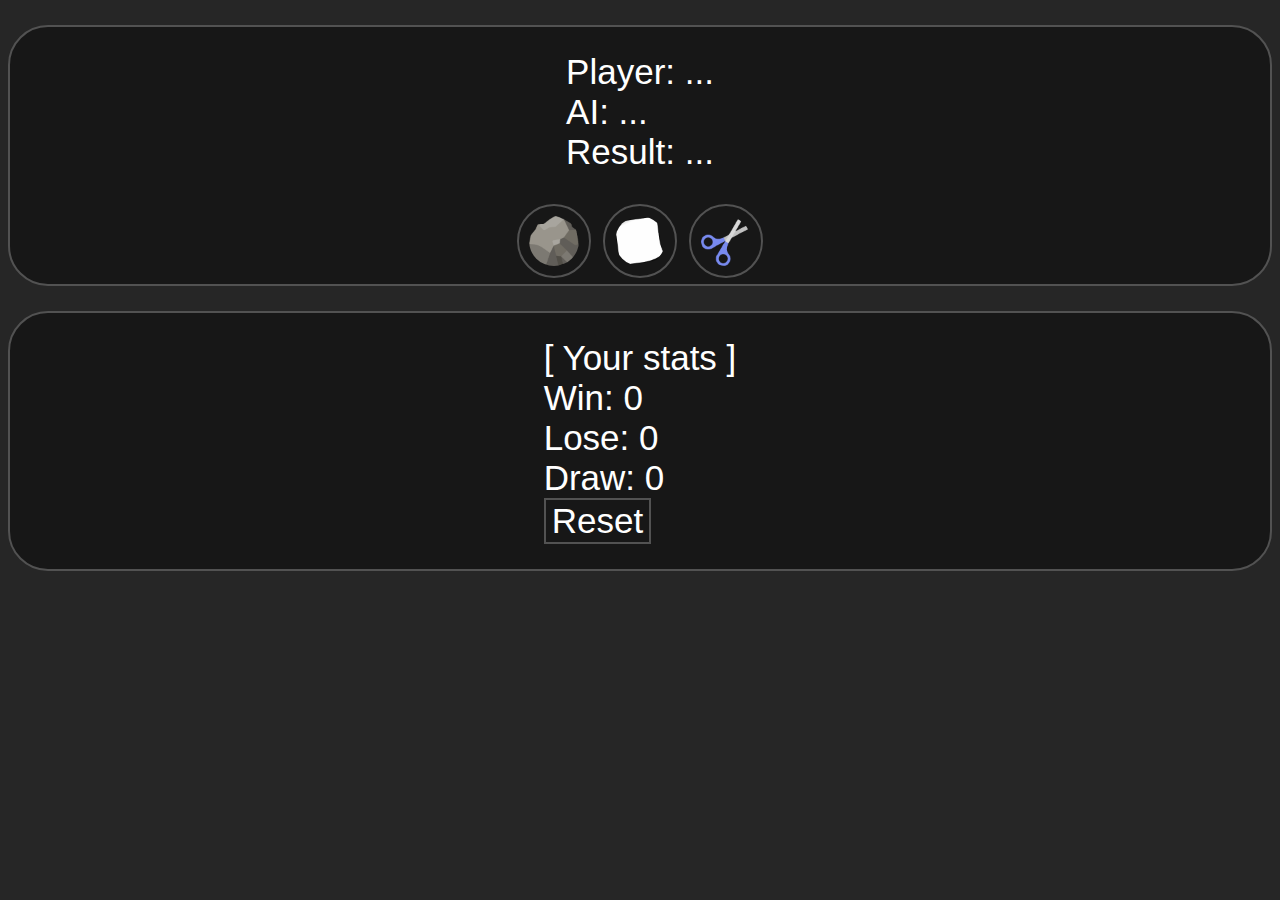
<file: RPS/index.html>
<!DOCTYPE html>
<html lang="vi">
<head>
	<meta charset="utf-8">
	<link rel="stylesheet" href="assets/css/defaults.css">
	<meta name="viewport" content="width=device-width, initial-scale=1">
	<!-- Title -->
	<title>Rock/Paper/Scissors | Minigame by Hg</title>
	<meta property="og:title" content="Rock/Paper/Scissors | Minigame by Hg">
	<meta name="twitter:title" content="Rock/Paper/Scissors | Minigame by Hg">
	<!-- Description -->
	<meta name="description" content="Rock/Paper/Scissors">
	<meta property="og:description" content="Rock/Paper/Scissors">
	<meta name="twitter:description" content="Rock/Paper/Scissors">
	<!-- Image -->
	<meta property="og:image" content="https://raw.githubusercontent.com/HgVN23/minigames/main/RPS/assets/media/thumbnail.png">
	<meta name="twitter:image" content="https://raw.githubusercontent.com/HgVN23/minigames/main/RPS/assets/media/thumbnail.png">
	<!-- Something -->
	<meta property="og:url" content="https://hgvn23.github.io/minigames/RPS">
	<meta property="og:image:width" content="1280">
	<meta property="og:image:height" content="720">
	<meta property="og:site_name" content="Minigame by Hg">
	<meta property="og:type" content="website">
	<meta name="twitter:card" content="summary_large_image">
	<link rel="icon" href="assets/media/rock.png">
</head>
<body onload="stats()">
	<div class="box">
		<div class="flex">
			<div class="center">
				<div class="text player">Player: ...</div>
				<div class="text ai">AI: ...</div>
				<div class="text result">Result: ...</div>
			</div>
		</div>

		<div class="flex">
			<div class="choice rock">Rock</div>
			<div class="choice paper">Paper</div>
			<div class="choice scissors">Scissors</div>
		</div>
	</div>
	<div class="box">
		<div class="flex">
			<div class="center">
				<div class="text">[ Your stats ]</div>
				<div class="text win"></div>
				<div class="text lose"></div>
				<div class="text draw"></div>
				<button class="text" onclick="reset()">Reset</button>
			</div>
		</div>
	</div>
	<script src="assets/javascript/main.js"></script>
</body>
</file>
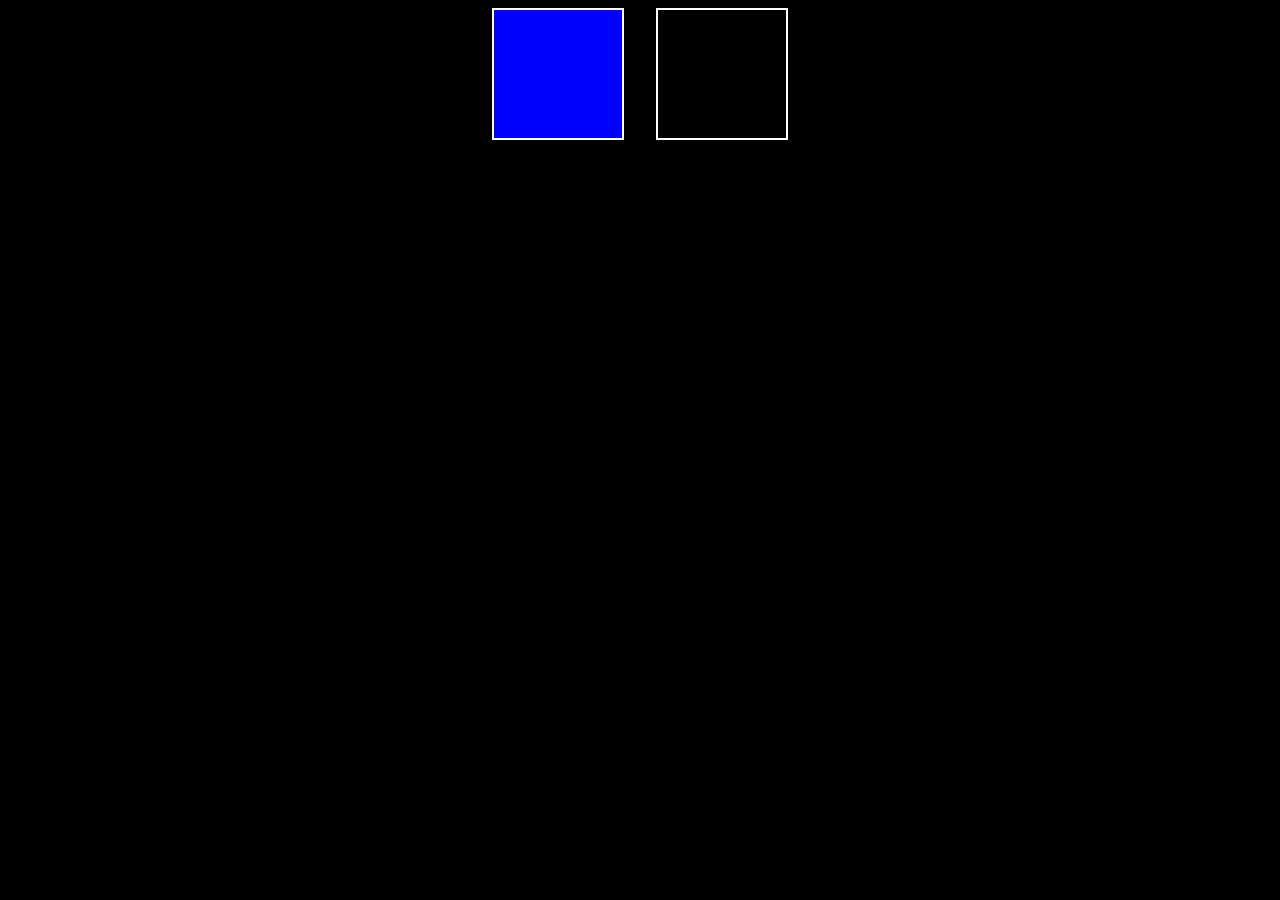
<file: test/index.html>
<!DOCTYPE html>
<html lang="vi">
<head>
	<meta charset="utf-8">
	<meta name="viewport" content="width=device-width, initial-scale=1">

	<title>test</title>
	<meta name="description" content="test">
	<style type="text/css">
		body {
			background-color: black;
			gap: 32px;
			display: flex;
			justify-content: center;
		}
		.square {
			width: 128px;
			height: 128px;
			border: 2px solid white;
		}
		.color {
			background-color: blue;
		}
		.select {
			border-color: red;
		}
	</style>
</head>
<body>
	<div class="square color"></div>
	<div class="square uncolor"></div>
	<script type="text/javascript">
		const color = document.querySelector('.color');
		color.addEventListener('click', pick);
		function pick() {
			color.classList.add('select')
			color.removeEventListener('click', pick);
			color.addEventListener('click', drop);
		}
		function drop() {
			color.classList.remove('select')
			color.removeEventListener('click', drop);
			color.addEventListener('click', pick);
		}

		const uncolor = document.querySelector('.uncolor');
		uncolor.addEventListener('click', move);
		function move() {
			if(color.classList.includes('select')) {
				uncolor.classList.add('color')
				uncolor.classList.remove('uncolor')
			}
		}
	</script>
</body>
</file>
<file: RPS/assets/css/defaults.css>
:root {
	--border: 2px solid #525252;
	--bg: #171717;
	--border-light: #d7d7d7;
	--bg-light: #f3f3f3;
	--hover-color: #1d4ed8;
	font-family: sans-serif;
	margin: 0;
	user-select: none;
}
* {
	color: white;
}
body {
	background-color: #262626;
}
.box {
	background-color: var(--bg);
	border: var(--border);
	border-radius: 40px;
	margin: 2% 0 2% 0;
}
.flex {
	display: flex;
	flex-wrap: wrap;
	justify-content: center;
}
.center {
	margin: 2% auto 2% auto;
}
.text {
	font-size: 35px;
}
.rock, .paper, .scissors {
	border: var(--border);
	border-radius: 50%;
	cursor: pointer;
	margin: 6px;
	height: 50px;
	padding: 10px;
	width: 50px;
}
.rock:hover, .paper:hover, .scissors:hover {
	border-color: var(--hover-color);
}
.rock:active, .paper:active, .scissors:active {
	border-color: yellow;
}
.rock {
	content: url(../media/rock.png);
}
.paper {
	content: url(../media/paper.png);
}
.scissors {
	content: url(../media/scissors.png);
}
button {
	background-color: transparent;
	border: var(--border);
	cursor: pointer;
	font-size: 20px;
	margin: 0 auto 0 auto;
}
button:hover {
	border-color: var(--hover-color);
}
button:active {
	border-color: yellow;
}
</file>
